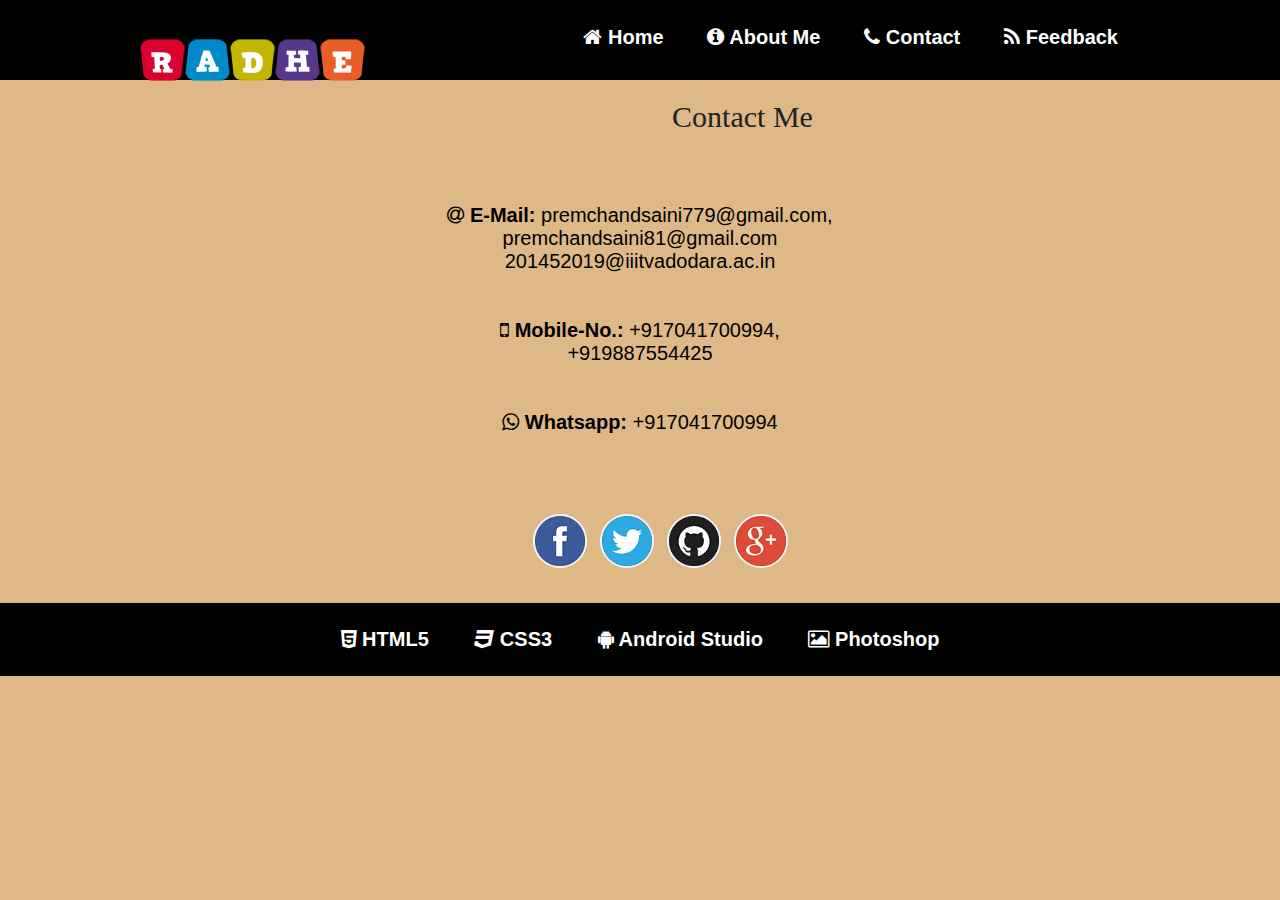
<file: contect.html>
<html>
<head>
<title>Prem:Contact</title>
<link href="CSS/main.css" rel="stylesheet" type="text/css">

<link rel="stylesheet" href="https://maxcdn.bootstrapcdn.com/font-awesome/4.3.0/css/font-awesome.min.css">    
    
</head>
<body>
 <div id="header">
     <div id="container">
     <div class="header_box">
     <div class="logo"><a href="#"><img src="Radhe1.png" alt="logo"></a></div>
         <nav class="navbar navbar-inverse" role="navigation">
         <div id="main-nav" class="navstyle">
         <ul class="nav navbar-nav">
			 <li><a href="index.html"><i class="fa fa-home"></i> Home</a></li>
             <li><a href="about.html" ><i class="fa fa-info-circle"></i> About Me</a></li>
              <li><a href="contect.html"><i class="fa fa-phone"></i> Contact</a></li>
			  <li><a href="feedback.html" ><i class="fa fa-rss"></i>  Feedback</a></li>
			</ul>
     </div>
    </nav>
    </div>
     </div>
</div>   
</div>    
    
    <div id="content">
        <div id="container">
            <div id="myname">Contact Me </div>
            <div class="text">
                <i class="fa fa-at"></i ><strong> E-Mail:</strong> premchandsaini779@gmail.com,<br>premchandsaini81@gmail.com<br>201452019@iiitvadodara.ac.in<br><br><br>
                <i class="fa fa-mobile "></i><strong> Mobile-No.:</strong> +917041700994,<br>+919887554425<br><br><br>
                <i class="fa fa-whatsapp"></i><strong> Whatsapp:</strong> +917041700994<br>
            </div>
            <br>
            <div id="social" class="social1">
                <ul class="social1">
                    <li class="hh"><a href="https://www.facebook.com/premchand.saini1"><img src="Image/facebook.png" height="50" width="50"></a></li>
                    <li class="hh"><a href="https://twitter.com/PremChandSaini6"><img src="Image/twitter.png" height="50" width="50"></a></li>
                    <li class="hh"><a href="https://github.com/pcsaini"><img src="Image/github.png" height="50" width="50"></a></li>
                    <li class="hh"><a href="https://plus.google.com/u/1/"><img src="Image/googleplus.png" height="50" width="50"></a></li>
                </ul>
            </div>
        </div>
        
        
    </div>
        <div id="footer">
        <div id="container">
            <div class="footer1">
            <ul>
                <li><a href="http://www.tutorialspoint.com/html5/index.htm"><i class="fa fa-html5"></i> HTML5 </a></li>
                <li><a href="http://www.tutorialspoint.com/css/css3_tutorial.htm"> <i class="fa fa-css3"></i> CSS3</a></li>
                <li><a href="http://www.tutorialspoint.com/android/index.htm"> <i class="fa fa-android"></i> Android Studio</a></li>
                <li><a href="http://www.photoshopessentials.com/"> <i class="fa fa-picture-o"></i> Photoshop</a></li>
            </ul>
                </div>
            </div>
    </div>
</body>

</html>
</file>
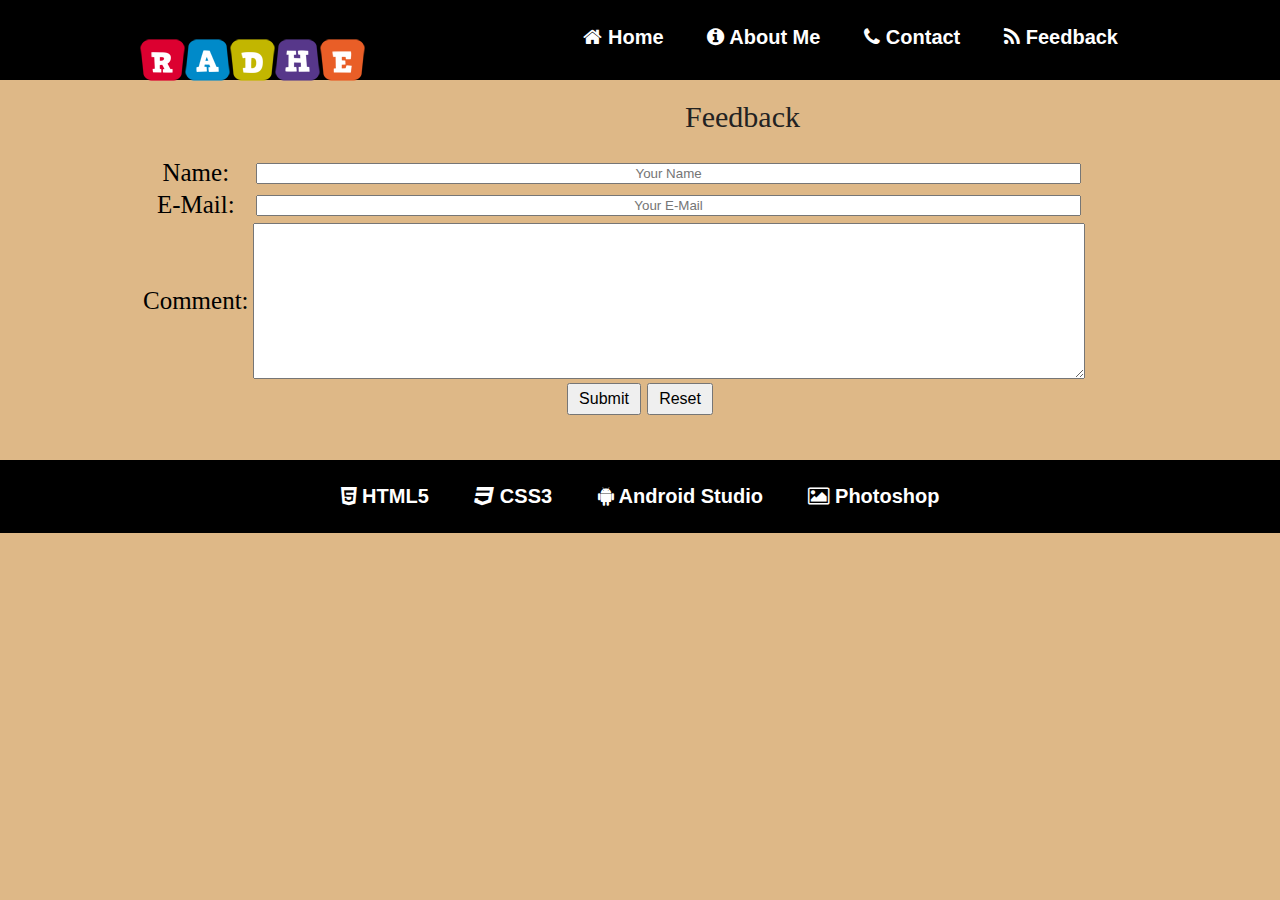
<file: feedback.html>
<html>
<head>
<title>Prem:feedback</title>
<link href="CSS/main.css" rel="stylesheet" type="text/css">

<link rel="stylesheet" href="https://maxcdn.bootstrapcdn.com/font-awesome/4.3.0/css/font-awesome.min.css">    
    
</head>
<body>
    
 <div id="header">
     <div id="container">
     <div class="header_box">
     <div class="logo"><a href="#"><img src="Radhe1.png" alt="logo"></a></div>
         <nav class="navbar navbar-inverse" role="navigation">
         <div id="main-nav" class="navstyle">
         <ul class="nav navbar-nav">
			 <li><a href="index.html"><i class="fa fa-home"></i> Home</a></li>
             <li><a href="about.html" ><i class="fa fa-info-circle"></i> About Me</a></li>
              <li><a href="contect.html"><i class="fa fa-phone"></i> Contact</a></li>
			  <li><a href="feedback.html" ><i class="fa fa-rss"></i>  Feedback</a></li>
			</ul>
     </div>
    </nav>
    </div>
     </div>
</div>   
</div>    
    
    <div id="content">
        <div id="container">
            <div id="myname">Feedback </div>
            <div id="feedback">
            <form action="#">
                <div class="from-group">
                    <table class="tb"><tr></tr>
                    <td><label>Name:</label></td>
                    <td><input type="text" placeholder="Your Name" size="100"></td>
                    </tr>
                    <tr>
                    <td><label>E-Mail:</label></td>
                    <td><input type="text" placeholder="Your E-Mail" size="100"></td>
                    </tr>
                    <tr>
                    <td><label>Comment:</label></td>
                    <td><textarea cols="101" rows="10"></textarea></td>
</tr></table>
                </div>
                <div id="sub">
                <input type="submit" value="Submit" style="padding-left:10px;padding-right:10px;padding-top:5px; padding-bottom:5px; size:landscape; font-size:16px;"> 
                <input type="reset" style="padding-left:10px;padding-right:10px;padding-top:5px; padding-bottom:5px; size:landscape; font-size:16px;"></div>
            </form>
                </div>
        </div>
    </div>
          <div id="footer">
        <div id="container">
            <div class="footer1">
            <ul>
                <li><a href="http://www.tutorialspoint.com/html5/index.htm"><i class="fa fa-html5"></i> HTML5 </a></li>
                <li><a href="http://www.tutorialspoint.com/css/css3_tutorial.htm"> <i class="fa fa-css3"></i> CSS3</a></li>
                <li><a href="http://www.tutorialspoint.com/android/index.htm"> <i class="fa fa-android"></i> Android Studio</a></li>
                <li><a href="http://www.photoshopessentials.com/"> <i class="fa fa-picture-o"></i> Photoshop</a></li>
            </ul>
                </div>
            </div>
    </div>
</body>

</html>
</file>
<file: CSS/main.css>
body{
        background-color: burlywood;
        font-family: 'Open Sans',sans-serif;
        font-size: 14px;
        color: black;
        margin: 0;
        position: relative;
    }
    #header{
        margin: auto;
        width: auto;
        height: 60px;
        background-color: #000;
        padding: 10px 10px;
    }
    .header_box{
        position: relative;
    }
    .logo{
        float: left;
        position: relative;
        z-index: 2;
    }

    #main-nav{
        margin: auto;
        width: auto;
        height: inherit;
        padding: 2px 2px 2px 2px;

    }
    .navbar-inverse {
        background-color: transparent;
        border-color: transparent;
    }

    .navbar {
        border: 0px solid #fff;
        min-height: 40px;
        margin-bottom: 0px;
    }

    .navbar-inverse .navbar-nav > li > a {
        color: #FFF;
    }


    .navStyle {
        text-align:right;

    }

    .navStyle ul {
        list-style: none;
        padding: 0px;
    }

    .navStyle ul li {
        display: inline-block;
        margin: 0 5px;
        padding-left: 15px;
        padding-right: 15px
    }



    .navStyle ul li a {
        display: block;
        font-size: 20px;
        color: #222222;
        font-family: 'Raleway', sans-serif;
        text-decoration: none;
        font-weight: 600;
        transition: all 0.2s ease-in-out;
        -moz-transition: all 0.2s ease-in-out;
        -webkit-transition: all 0.2s ease-in-out;
    }

    .navStyle ul li a:hover {
        color:aqua;
        box-shadow: 0em 0.2em;
    }

    .navStyle > li > a:hover, .nav > li > a:focus {
        text-decoration: none;
        color: #005490;
        background-color: transparent;   

    }

    #container{
        margin: auto;
        width: 1000px;
    }
    #myname{
        height: auto;
        width: auto;
        text-align: center;
        color: #222222;
        font-size: 30px;
        font-family: cursive;
        padding: 20px 20px;

    }
    #content{
        height: auto;
        width: auto;
        padding-bottom: 20px;
    }
    #photo{
        width: 900px;
        margin: auto;
        color:black;
        font-size: 30px;
        font-family: cursive;
        
    }
h5{
    text-align: center;
    font-style:italic;
    font-feature-settings: normal;
    
}
.photos{
        border: solid 0.1em aliceblue;
        border-radius: 5.0em;
}
    p{
        padding-top: 50px;
        padding-bottom: 50px;
        text-align: right;
    }
    .text{
        padding-top: 50px;
        padding-bottom: 50px;
        text-align:center;
        font-size: 20px;
        font-family:sans-serif;
        color: black;
        
    }
    #social{
        margin: auto;
        height: auto;
        width: auto;
        text-align: center;
    }
    .social1{
         background-color: transparent; 
    }

    .soaial1 ul {
        list-style: none;
        padding: 0px;
    }

    .social1 ul li {
        display: inline-block;
        margin: 0 5px;
        margin-right: 0.3em;
        border: solid 0.2em aliceblue;
        border-radius: 2.0em;
    }



    .social1 ul li a {
        display: block;
        font-size: 20px;
        color: #222222;
        font-family: 'Raleway', sans-serif;
        text-decoration: none;
        font-weight: 600;
        transition: all 0.2s ease-in-out;
        -moz-transition: all 0.2s ease-in-out;
        -webkit-transition: all 0.2s ease-in-out;
    }

    .social1 ul li a:hover {
        color: #005400;
    }
#feedback{
    margin: auto;
    text-align-last: center;
    width: auto;
    font-size: 25px;
    height: auto;
    font-family: serif;
}
.form-group{
    text-align: left;
}
.tb tr td{
    font-size: 25px;    
}
#sub{
    text-align: center
}
    .hh:hover{
        border: solid 0.1em white;
        box-shadow: 0 0 1em 0.2em;
    }
    #footer{
        width: auto;
        text-align: center;
        background-color:black; 
        height: auto;
        padding: 5px 5px;
        font-size: 20px;
        color: white;
    }  
    .footer1{
        background-color:transparent;
}
    .footer1 ul {
        list-style: none;
        padding: 0px;
    }

    .footer1 ul li {
        display: inline-block;
        margin: 0 5px;
        padding-left: 15px;
        padding-right: 15px
    }



    .footer1 ul li a {
        display: block;
        font-size: 20px;
        color: white;
        font-family: 'Raleway', sans-serif;
        text-decoration: none;
        font-weight: 600;
        transition: all 0.2s ease-in-out;
        -moz-transition: all 0.2s ease-in-out;
        -webkit-transition: all 0.2s ease-in-out;
    }

    .footer1 ul li a:hover {
        color:aqua;
    }
</file>
